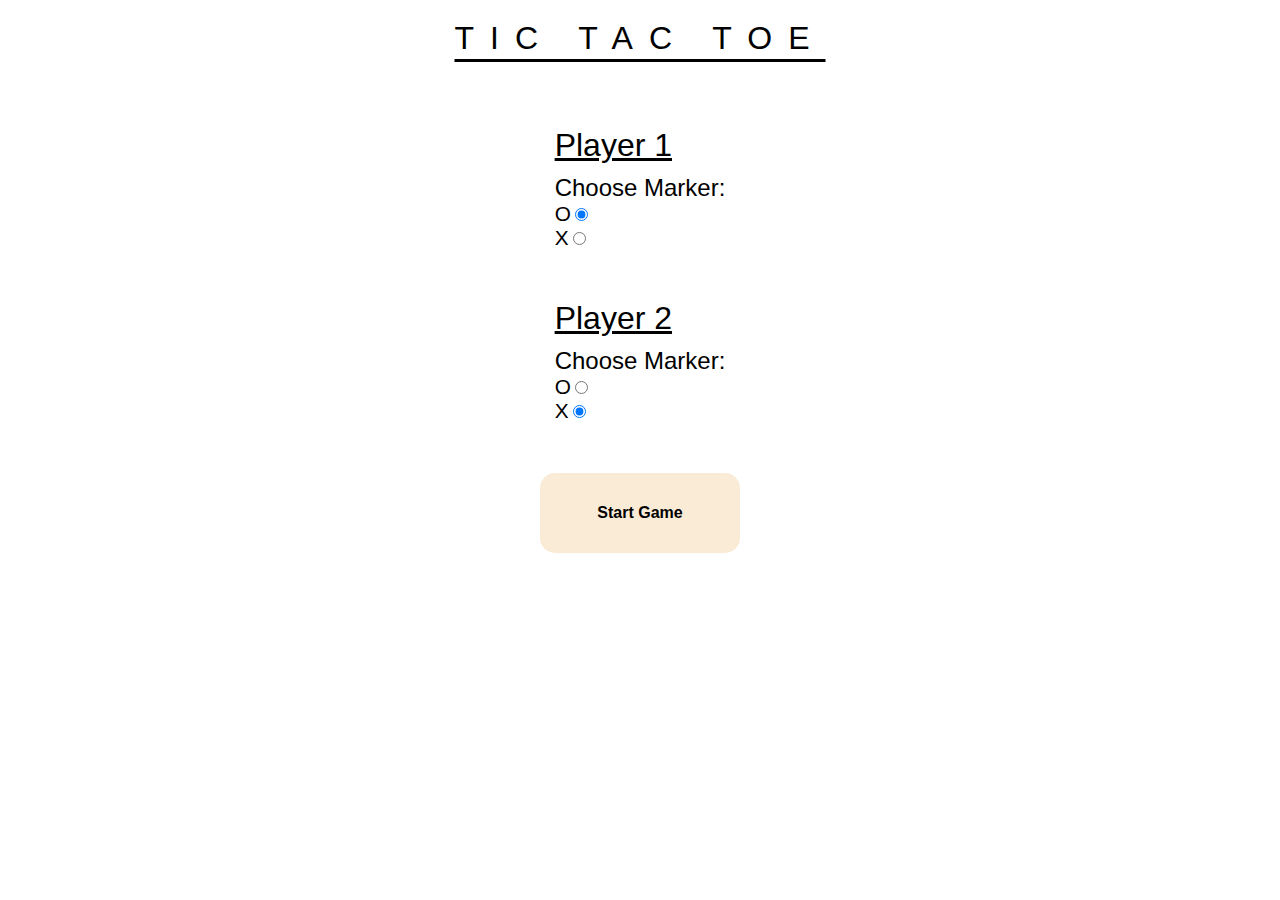
<file: index.html>
<!DOCTYPE html>
<html lang="en">
<head>
    <meta charset="UTF-8">
    <meta name="viewport" content="width=device-width, initial-scale=1.0">
    <title>Tic Tac Toe</title>
    <link rel="stylesheet" href="style.css">
</head>
<body>
    <header class="header">TIC TAC TOE</header>
    <main>
        <div id="player-setup">
            <div class="player-info-container">
                <p>Player 1</p>
                <div class="choose-marker">
                    <legend id="marker-legend">Choose Marker:</legend>
                    <div>
                        <label for="marker-O">O</label>
                        <input type="radio" id="marker-O" value="O" name="marker-1" checked>
                    </div>
                    <div>
                        <label for="marker-X">X</label>
                        <input type="radio" id="marker-X" name="marker-1" value="X">
                    </div>
                </div>
            </div>
            <div class="player-info-container">
                <p>Player 2<p>
                <div class="choose-marker">
                    <legend id="marker-legend">Choose Marker:</legend>
                    <div>
                        <label for="marker-O">O</label>
                        <input type="radio" id="marker" value="O" name="marker-2">
                    </div>
                    <div>
                        <label for="marker-X">X</label>
                        <input type="radio" id="marker-X" name="marker-2" value="X" checked>
                    </div>
                </div>
            </div>                
            <div id="start-game">
                <button id="start-game-btn">Start Game</button>
            </div>
        </div>
        <div id="board-container" style="display: none;">
            <div id="gameboard" >
                <div class="cell" data-index="0"></div>
                <div class="cell" data-index="1"></div>
                <div class="cell" data-index="2"></div>
                <div class="cell" data-index="3"></div>
                <div class="cell" data-index="4"></div>
                <div class="cell" data-index="5"></div>
                <div class="cell" data-index="6"></div>
                <div class="cell" data-index="7"></div>
                <div class="cell" data-index="8"></div>
            </div>
            <div id="reset-div">
                <button id="reset">Reset Game</button>
            </div>       
             <div id="message"></div>
        </div>        

    </main>

    <script src="code.js"></script>
</body>
</html>
</file>
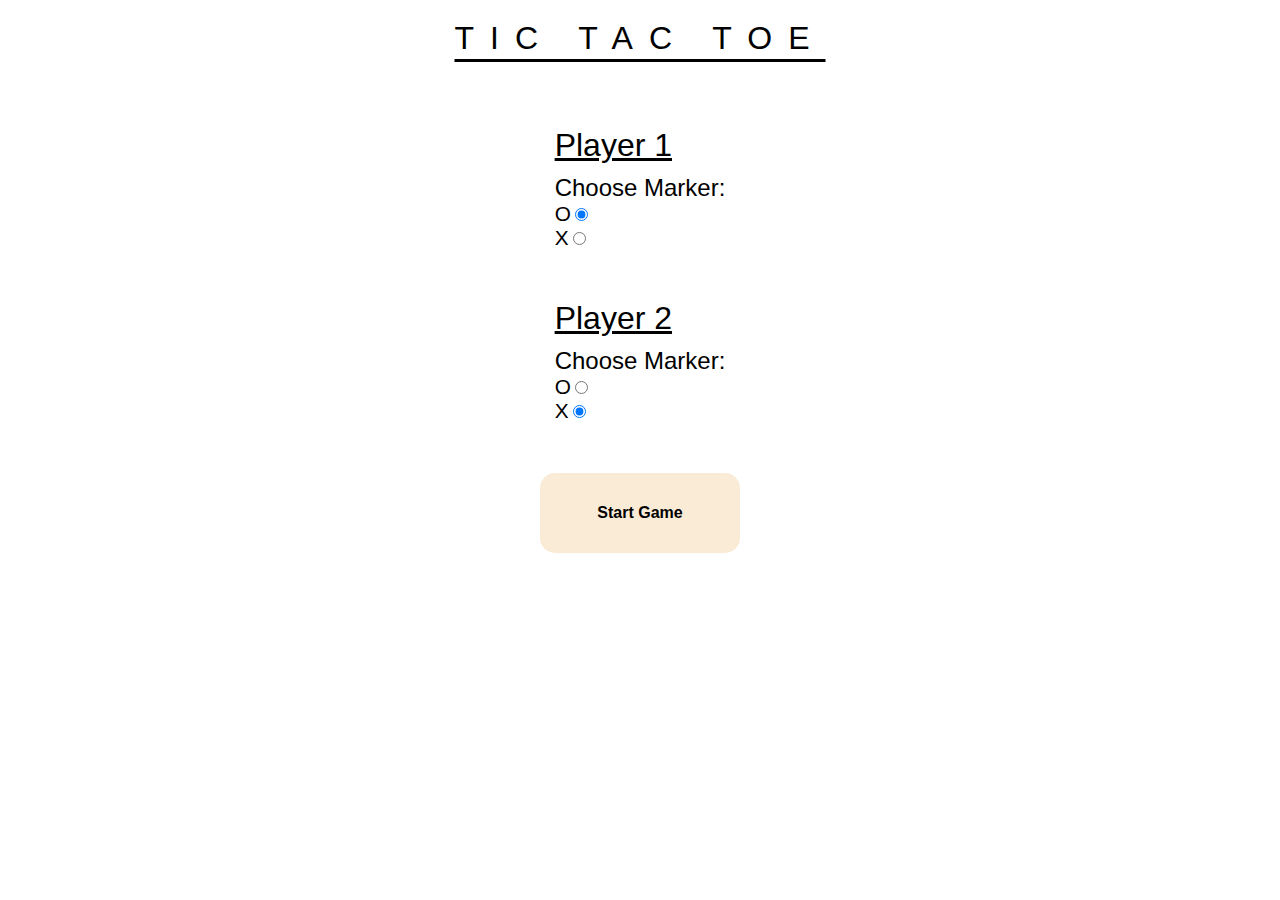
<file: main.html>
<!DOCTYPE html>
<html lang="en">
<head>
    <meta charset="UTF-8">
    <meta name="viewport" content="width=device-width, initial-scale=1.0">
    <title>Tic Tac Toe</title>
    <link rel="stylesheet" href="style.css">
</head>
<body>
    <header class="header">TIC TAC TOE</header>
    <main>
        <div id="player-setup">
            <div class="player-info-container">
                <p>Player 1</p>
                <div class="choose-marker">
                    <legend id="marker-legend">Choose Marker:</legend>
                    <div>
                        <label for="marker-O">O</label>
                        <input type="radio" id="marker-O" value="O" name="marker-1" checked>
                    </div>
                    <div>
                        <label for="marker-X">X</label>
                        <input type="radio" id="marker-X" name="marker-1" value="X">
                    </div>
                </div>
            </div>
            <div class="player-info-container">
                <p>Player 2<p>
                <div class="choose-marker">
                    <legend id="marker-legend">Choose Marker:</legend>
                    <div>
                        <label for="marker-O">O</label>
                        <input type="radio" id="marker" value="O" name="marker-2">
                    </div>
                    <div>
                        <label for="marker-X">X</label>
                        <input type="radio" id="marker-X" name="marker-2" value="X" checked>
                    </div>
                </div>
            </div>                
            <div id="start-game">
                <button id="start-game-btn">Start Game</button>
            </div>
        </div>
        <div id="board-container" style="display: none;">
            <div id="gameboard" >
                <div class="cell" data-index="0"></div>
                <div class="cell" data-index="1"></div>
                <div class="cell" data-index="2"></div>
                <div class="cell" data-index="3"></div>
                <div class="cell" data-index="4"></div>
                <div class="cell" data-index="5"></div>
                <div class="cell" data-index="6"></div>
                <div class="cell" data-index="7"></div>
                <div class="cell" data-index="8"></div>
            </div>
            <div id="reset-div">
                <button id="reset">Reset Game</button>
            </div>       
             <div id="message"></div>
        </div>        

    </main>

    <script src="code.js"></script>
</body>
</html>
</file>
<file: style.css>
* {
    margin: 0;
    padding: 0;
    box-sizing: border-box;
    font-family: Arial, Helvetica, sans-serif;

}


main {
    display: flex;
    justify-content: center;
    align-items: center;
}
header {
    display: flex;
    align-items: center;
    justify-content: center;
    padding-bottom: 20px;
    margin-top: 20px;
    font-size: 2rem;

    letter-spacing: 1rem;
    text-decoration: underline;
    text-underline-offset: 10px;

    margin-bottom: 50px;

}

#gameboard {
    display: grid;
    grid-template-columns: repeat(3, 1fr);
    grid-template-rows: repeat(3,1fr);
    width: 500px;
    height: 500px;
    margin-bottom: 30px;
}

.cell {
    border: 4px dashed rgb(0, 0, 0);

    display: flex;
    justify-content: center;
    align-items: center;
    cursor: pointer;
    font-size: 3rem;
}

#board-container {
    display: flex;
    flex-direction: column;
    justify-content: center;
    align-items: center;
    gap: 50px;

}


#player-setup {
    display: flex;
    flex-direction: column;

    gap:50px;

    justify-self: center;
    align-items: center;
}

#reset {
    height: 80px;
    width: 200px;

    border-radius: 15px;

    font-size: 1rem;
    font-weight: bold;

    background-color: antiquewhite;
    border: none;
    cursor: pointer;

}

#reset-div {
    display: flex;
    justify-content: center;
    align-items: center;
}

#reset:hover {
    background-color: rgb(247, 238, 227);
}

#message {
    margin-top: 50px;

    font-size: 3rem;
    font-weight: 500;

    text-align: center;
}


.player-info-container > p {
    margin-bottom: 10px;
    text-decoration: underline;
    font-size: 2rem;
}

legend {
    margin-top: 10px;

    font-size: 1.5em;
}

label {
    font-size: 1.3rem;
    margin-top: 10px;}


#start-game-btn {
    height: 80px;
    width: 200px;

    border-radius: 15px;

    font-size: 1rem;
    font-weight: bold;

    background-color: antiquewhite;
    border: none;
    cursor: pointer;
}
</file>
